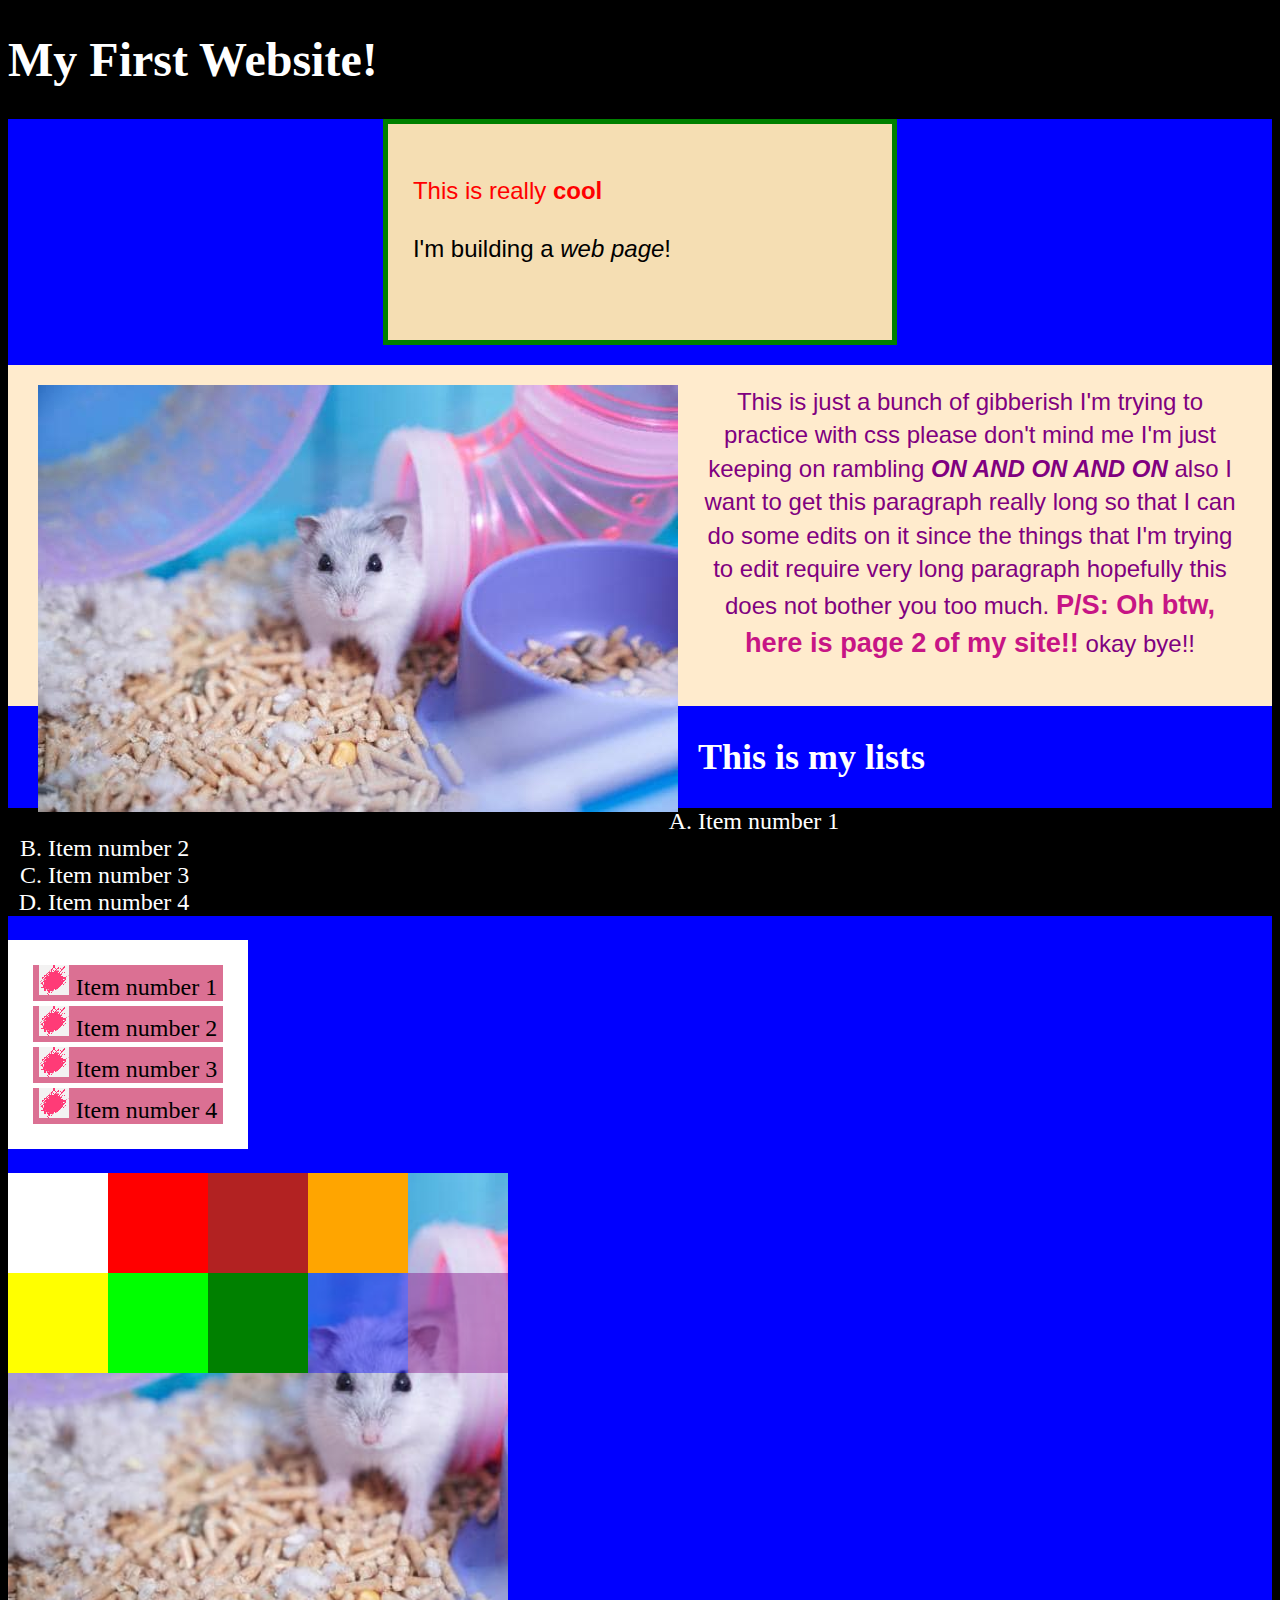
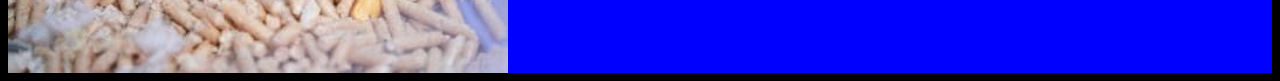
<file: index.html>
<!DOCTYPE html>
<html lang="en"> 
    <head>
        <meta charset="utf-8">
        <meta name="author" content="math_lad">
        <title>My First Website</title>
        <link rel="stylesheet" href="./css/styles.css">
    </head>

    <body> 
        <header>
            <h1>My First Website!</h1>
        </header>

        <div class="container">
            <div class="a-few-words">
                <p class="exclamation-marks" id="exclamation">This is really <strong>cool</strong></p>
                <p>I'm building a <em>web page</em>!</p>
                <!-- do not use <b> and <i>. Use <strong> and <em> instead -->
            </div>
            
            <div class="stuff">
                <img src="img/hamster.jpg" alt="a cute hamster">

                <p class="gibberish-paragraph">This is just a bunch of gibberish I'm trying to practice with css please don't mind me I'm just keeping on rambling <span class="important">on and on and on</span> also I want to get this paragraph really long so that I can do some edits on it since the things that I'm trying to edit require very long paragraph hopefully this does not bother you too much. <a class="links" id="link-to-page-2" href="pagetwo.html">P/S: Oh btw, here is page 2 of my site!!</a> okay bye!!</p>
            </div>

            <aside> <!-- aside tag is not supported for pre HTML5. Div is probably preferable in most cases. Use aside when you want to make the code clearer -->
                <h2>This is my lists</h2>
                <ol> <!-- ordered list -->
                    <li>Item number 1</li>
                    <li>Item number 2</li>
                    <li>Item number 3</li>
                    <li>Item number 4</li>
                </ol>

                <ul> <!-- unordered list -->
                    <li>Item number 1</li>
                    <li>Item number 2</li>
                    <li>Item number 3</li>
                    <li>Item number 4</li>
                </ul>
            </aside>

            <div class="box-wrapper">
                <div class="box box1"></div>
                <div class="box box2"></div>
                <div class="box box3"></div>
                <div class="box box4"></div>
                <div class="box box5"></div>
                <div class="box box6"></div>
                <div class="box box7"></div>
                <div class="box box8"></div>
                <div class="box box9"></div>
            </div>
        </div>

    </body>
</html>
</file>
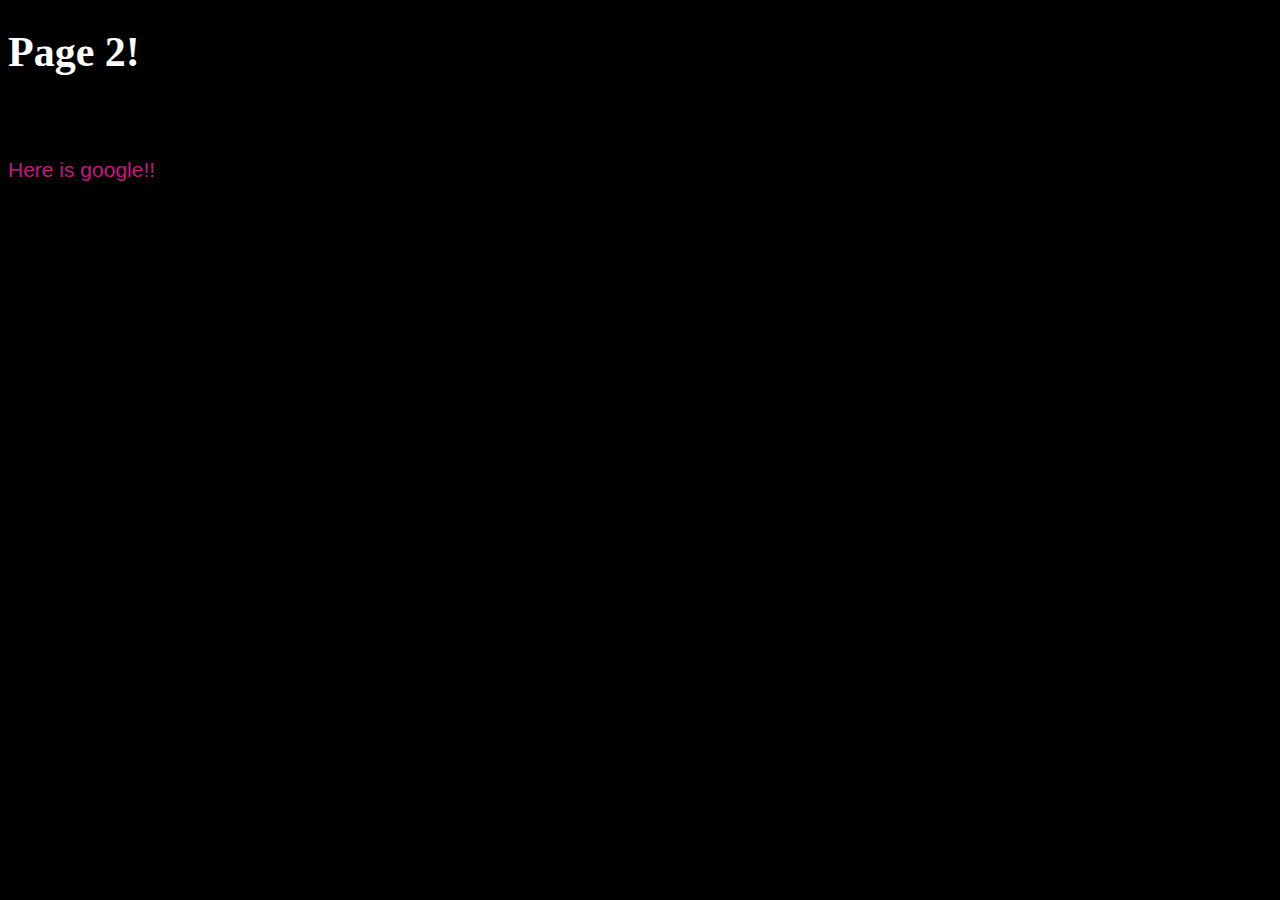
<file: pagetwo.html>
<!DOCTYPE html>
<html> 
    <head>
        <meta charset="utf-8">
        <title>Second page</title>
        <link rel="stylesheet" href="css/style.css">
    </head>

    <body> 
        <h1>Page 2!</h1>
        <p>This is really <strong>cool</strong>, I'm building a <em>web page</em>!</p>
        <p><a href="http://www.google.com">Here is google!!</a></p>

        <!-- do not use <b> and <i>. Use <strong> and <em> instead -->

    </body>
</html>
</file>
<file: css/styles.css>
body {
    background-color: #000;
    color: #FFF;
    font-size: 1.5rem;  /*use rems for font-size, pixels for borders, and ems for most other properties.*/

    /* Inheritance: certain CSS properties when applied to an element are inherited by that element’s descendants. Typography based properties (color, font-size, font-family, etc.) are usually inherited, while most other properties aren’t. Inherited properties will be overrode by child's properties REGARDLESS of specificity 
        => some properties in "body" will be inherited by its childs- which will be most elements (unless those properties are changed afterwards in the child's CSS, since those changes will trump the changes in "body" EVEN IF "body" has more specificity)
    */
}

p {
    margin-top: 0px;
    color: #000;
    line-height: 1.4;       /* don't use px so that when you change font size, the spacing changes along with it */
    font-family: 'Franklin Gothic Medium', 'Arial Narrow', Arial, sans-serif;       /* https://www.cssfontstack.com/ . Just pick a font and this website will pick some other fonts similar to your pick */
}

div {
    margin-top: 0px;
    background-color: blue;
}

/* the CSS box model */
/*
    Margin: empty space around my element outside the border
    Border: a border / stroke / around my element
    Padding: empty space WITH background around my element (within the border)

    All of these ADD on top of the width and height!
*/
.a-few-words {
    background-color: wheat;
    padding: 50px 100px 50px 25px; /*top right bottom left*/

    /* margin: 0px 100px 20px 100px; */
    margin: 20px auto;          /* this means 20px top and bottom, and auto resizing left and right, ensuring the element stays in the middle of its container no matter how it and the browser are resized */

    /* width: 300px; */
    width: 30%;                 /* this ensures the box will always be 30% the size of this element's container (which is the div named "container", whose width itself depends on "body"'s width, which depends on current browser size) */
    max-width: 1000px;          /* this sets a limit to how much width ".a-few-words" can expand when auto-resizing */

    /* border: 5px solid green;  */
    border-width: 5px;
    border-style: solid;
    border-color: green;

}


/* applying to an id. An id can only be applied to 1 ELEMENT. Use id sparingly (if at all even. Classes is enough for the majority of cases) */
#exclamation {
    color: #00FF;
}

/*chain-select all elements with the class "exclamation-marks" and the id "exclamation"*/
.exclamation-marks#exclamation {
    color: red;
}

/*---------everything below here is formatting the second div--------*/
.stuff {
    background-color: blanchedalmond;
    text-align: center;
    padding: 20px 30px 20px 30px;
}

/*select all elements with the "gibberish-paragraph" class inside an ancestor element having the class "stuff." 
*note: ".stuff .gibberish-paragraph" =/= ".stuff.gibberish-paragraph" 
    -> the former selects all CHILD elements with class "gibberish-paragraph" inside an ANCESTOR element with class "stuff" (a descendant combinator)
    -> the latter selects all elements HAVING BOTH class "stuff" and "gibberish-paragraph" (a chaining selector)
*/
.stuff .gibberish-paragraph {
    color: purple;
}

/* select only the "p"s inside the element with class "stuff." this will not override the above due to the css score system:
    elements and pseudo elements:               1 point
    classes, attributes and pseudo-classes:     10 points
    ids:                                        100 points
    inline (in html) styling:                   1000 points

    =>  A: .stuff .gibberish-paragraph  = 10 + 10 = 20
        B: .stuff p                     = 10 + 1  = 11

    A > B => A is prioritized even though B comes later in the css code
*/
.stuff p {
    color: yellow;
}

/* applying to the <span> wrapping around the text "on and on and on" */
.important {
    font-weight: bold;
    font-style: italic;
    text-transform: uppercase;
}

/* applying to the link to page 2 REMEMBER TO PUT THE PSEUDO CLASS e.g. a:link IN THE FOLLOWING EXACT ORDER */
a {
    color: maroon;
    text-decoration: none;   /* this gets rid of the underline under links */
}

a:link {
    color: mediumvioletred;
}

a:visited {     /* this is when you have already visited a link */
    color: rosybrown;
}

a:hover {       /* this is when you hover on a link */
    color: red;
    font-style: italic;
}

a:active {      /* this is when you click on the link */
    color: purple;
    font-size: 2rem;
}

a:focus {       /* this is for when some people may use Tab to navigate the website */
    color: yellow;
}

.links {
    font-weight: bold;
}

#link-to-page-2 {
    font-size: 1.7rem;
}

/* texts will wrap around the image instead. See more about float in class .box's css definition below */
img {
    float: left;
    margin-right: 20px;
}


/*-------------everything below will be for formatting lists---------------*/
ol {
    background-color: black;
    list-style-type: upper-alpha;  /* A, B, C bullets instead of 1, 2, 3 */
}

ul {
    width: 200px;
    padding: 20px 20px 20px 20px;
    list-style-type: circle;
    list-style-image: url(../img/icon.png);
    color: black;
    background-color: white;
    list-style-position: inside;   /* inside so bullets can be centered along with text when doing text-align. outside means the bullets stay out along the wrapper element ul's border */
}

ul li {
    background-color: palevioletred;
    margin: 5px;
    text-align: center;
}



/*-------------everything below will work with boxes, colors, and float ------*/

/* float: when a box/image/element floats, all elements go below it except texts (e.g. a div may go below the element but not the div's text). if all elements float, they line up on a same row (since floating items cannot go above or below each other anymore). When an element has "clear: both", it will create a new row that forces all floating items specified after that element to float below that row */
.box-wrapper {
    background-image: url(../img/hamster.jpg);
    background-size: cover;
    height: 500px;
    width: 500px;
}
.box {
    height: 100px;
    width: 100px;
    float: left;
}
.box1 {
    background-color: white;
}
.box2 {
    background-color: red;
}
.box3 {
    background-color: firebrick;
}
.box4 {
    background-color: orange;
}
.box5 {
    background-color: yellow;
    clear: both;            /* this creates a new row that forces floating items below to steer clear of this element. They will line up below this element instead */
}

.box6 {
    background-color: lime;
}
.box7 {
    background-color: green;
}
.box8 {
    background-color: rgba(0, 0, 255, 0.4);    /*this is blue with 40% opaqueness (or 60% transparency) */
}
.box9 {
    background-color: purple;
    opacity: 0.4;                   /* CAUTION: this will make not just the background but also the text 40% opaque (or 60% transparency) as well */
}
</file>
<file: css/style.css>
body {
    background-color: #000;
    color: #FFF;
    font-size: 21px;
    /* Inheritance: certain CSS properties when applied to an element are inherited by that element’s descendants. Typography based properties (color, font-size, font-family, etc.) are usually inherited, while most other properties aren’t. Inherited properties will be overrode by child's properties REGARDLESS of specificity 
        => some properties in "body" will be inherited by its childs- which will be most elements (unless those properties are changed afterwards in the child's CSS, since those changes will trump the changes in "body" EVEN IF "body" has more specificity)
    */
}

p {
    margin-top: 0px;
    color: #000;
    line-height: 1.4;       /* don't use px so that when you change font size, the spacing changes along with it */
    font-family: 'Franklin Gothic Medium', 'Arial Narrow', Arial, sans-serif;       /* https://www.cssfontstack.com/ . Just pick a font and this website will pick some other fonts similar to your pick */
}

div {
    margin-top: 0px;
    background-color: blue;
}

/* the CSS box model */
/*
    Margin: empty space around my element outside the border
    Border: a border / stroke / around my element
    Padding: empty space WITH background around my element (within the border)

    All of these ADD on top of the width and height!
*/
.a-few-words {
    background-color: wheat;
    padding: 50px 100px 50px 25px; /*top right bottom left*/

    /* margin: 0px 100px 20px 100px; */
    margin: 20px auto;          /* this means 20px top and bottom, and auto resizing left and right, ensuring the element stays in the middle of its container no matter how it and the browser are resized */

    /* width: 300px; */
    width: 30%;                 /* this ensures the box will always be 30% the size of this element's container (which is the div named "container", whose width itself depends on "body"'s width, which depends on current browser size) */
    max-width: 1000px;          /* this sets a limit to how much width ".a-few-words" can expand when auto-resizing */

    /* border: 5px solid green;  */
    border-width: 5px;
    border-style: solid;
    border-color: green;

}


/* applying to an id. An id can only be applied to 1 ELEMENT. Use id sparingly (if at all even. Classes is enough for the majority of cases) */
#exclamation {
    color: #00FF;
}

/*chain-select all elements with the class "exclamation-marks" and the id "exclamation"*/
.exclamation-marks#exclamation {
    color: red;
}

/*---------everything below here is formatting the second div--------*/
.stuff {
    background-color: blanchedalmond;
    text-align: center;
    padding: 20px 30px 20px 30px;
}

/*select all elements with the "gibberish-paragraph" class inside an ancestor element having the class "stuff." 
*note: ".stuff .gibberish-paragraph" =/= ".stuff.gibberish-paragraph" 
    -> the former selects all CHILD elements with class "gibberish-paragraph" inside an ANCESTOR element with class "stuff" (a descendant combinator)
    -> the latter selects all elements HAVING BOTH class "stuff" and "gibberish-paragraph" (a chaining selector)
*/
.stuff .gibberish-paragraph {
    color: purple;
}

/* select only the "p"s inside the element with class "stuff." this will not override the above due to the css score system:
    elements and pseudo elements:               1 point
    classes, attributes and pseudo-classes:     10 points
    ids:                                        100 points
    inline (in html) styling:                   1000 points

    =>  A: .stuff .gibberish-paragraph  = 10 + 10 = 20
        B: .stuff p                     = 10 + 1  = 11

    A > B => A is prioritized even though B comes later in the css code
*/
.stuff p {
    color: yellow;
}

/* applying to the <span> wrapping around the text "on and on and on" */
.important {
    font-weight: bold;
    font-style: italic;
    text-transform: uppercase;
}

/* applying to the link to page 2 REMEMBER TO PUT THE PSEUDO CLASS e.g. a:link IN THE FOLLOWING EXACT ORDER */
a {
    color: maroon;
    text-decoration: none;   /* this gets rid of the underline under links */
}

a:link {
    color: mediumvioletred;
}

a:visited {     /* this is when you have already visited a link */
    color: rosybrown;
}

a:hover {       /* this is when you hover on a link */
    color: red;
    font-style: italic;
}

a:active {      /* this is when you click on the link */
    color: purple;
    font-size: 30px;
}

a:focus {       /* this is for when some people may use Tab to navigate the website */
    color: yellow;
}

.links {
    font-weight: bold;
}

#link-to-page-2 {
    font-size: 25px;
}

/* texts will wrap around the image instead. See more about float in class .box's css definition below */
img {
    float: left;
    margin-right: 20px;
}


/*-------------everything below will be for formatting lists---------------*/
ol {
    background-color: black;
    list-style-type: upper-alpha;  /* A, B, C bullets instead of 1, 2, 3 */
}

ul {
    width: 200px;
    padding: 20px 20px 20px 20px;
    list-style-type: circle;
    list-style-image: url(../img/icon.png);
    color: black;
    background-color: white;
    list-style-position: inside;   /* inside so bullets can be centered along with text when doing text-align. outside means the bullets stay out along the wrapper element ul's border */
}

ul li {
    background-color: palevioletred;
    margin: 5px;
    text-align: center;
}



/*-------------everything below will work with boxes, colors, and float ------*/

/* float: when a box/image/element floats, all elements go below it except texts (e.g. a div may go below the element but not the div's text). if all elements float, they line up on a same row (since floating items cannot go above or below each other anymore). When an element has "clear: both", it will create a new row that forces all floating items specified after that element to float below that row */
.box-wrapper {
    background-image: url(../img/hamster.jpg);
    background-size: cover;
    height: 500px;
    width: 500px;
}
.box {
    height: 100px;
    width: 100px;
    float: left;
}
.box1 {
    background-color: white;
}
.box2 {
    background-color: red;
}
.box3 {
    background-color: firebrick;
}
.box4 {
    background-color: orange;
}
.box5 {
    background-color: yellow;
    clear: both;            /* this creates a new row that forces floating items below to steer clear of this element. They will line up below this element instead */
}

.box6 {
    background-color: lime;
}
.box7 {
    background-color: green;
}
.box8 {
    background-color: rgba(0, 0, 255, 0.4);    /*this is blue with 40% opaqueness (or 60% transparency) */
}
.box9 {
    background-color: purple;
    opacity: 0.4;                   /* CAUTION: this will make not just the background but also the text 40% opaque (or 60% transparency) as well */
}
</file>
